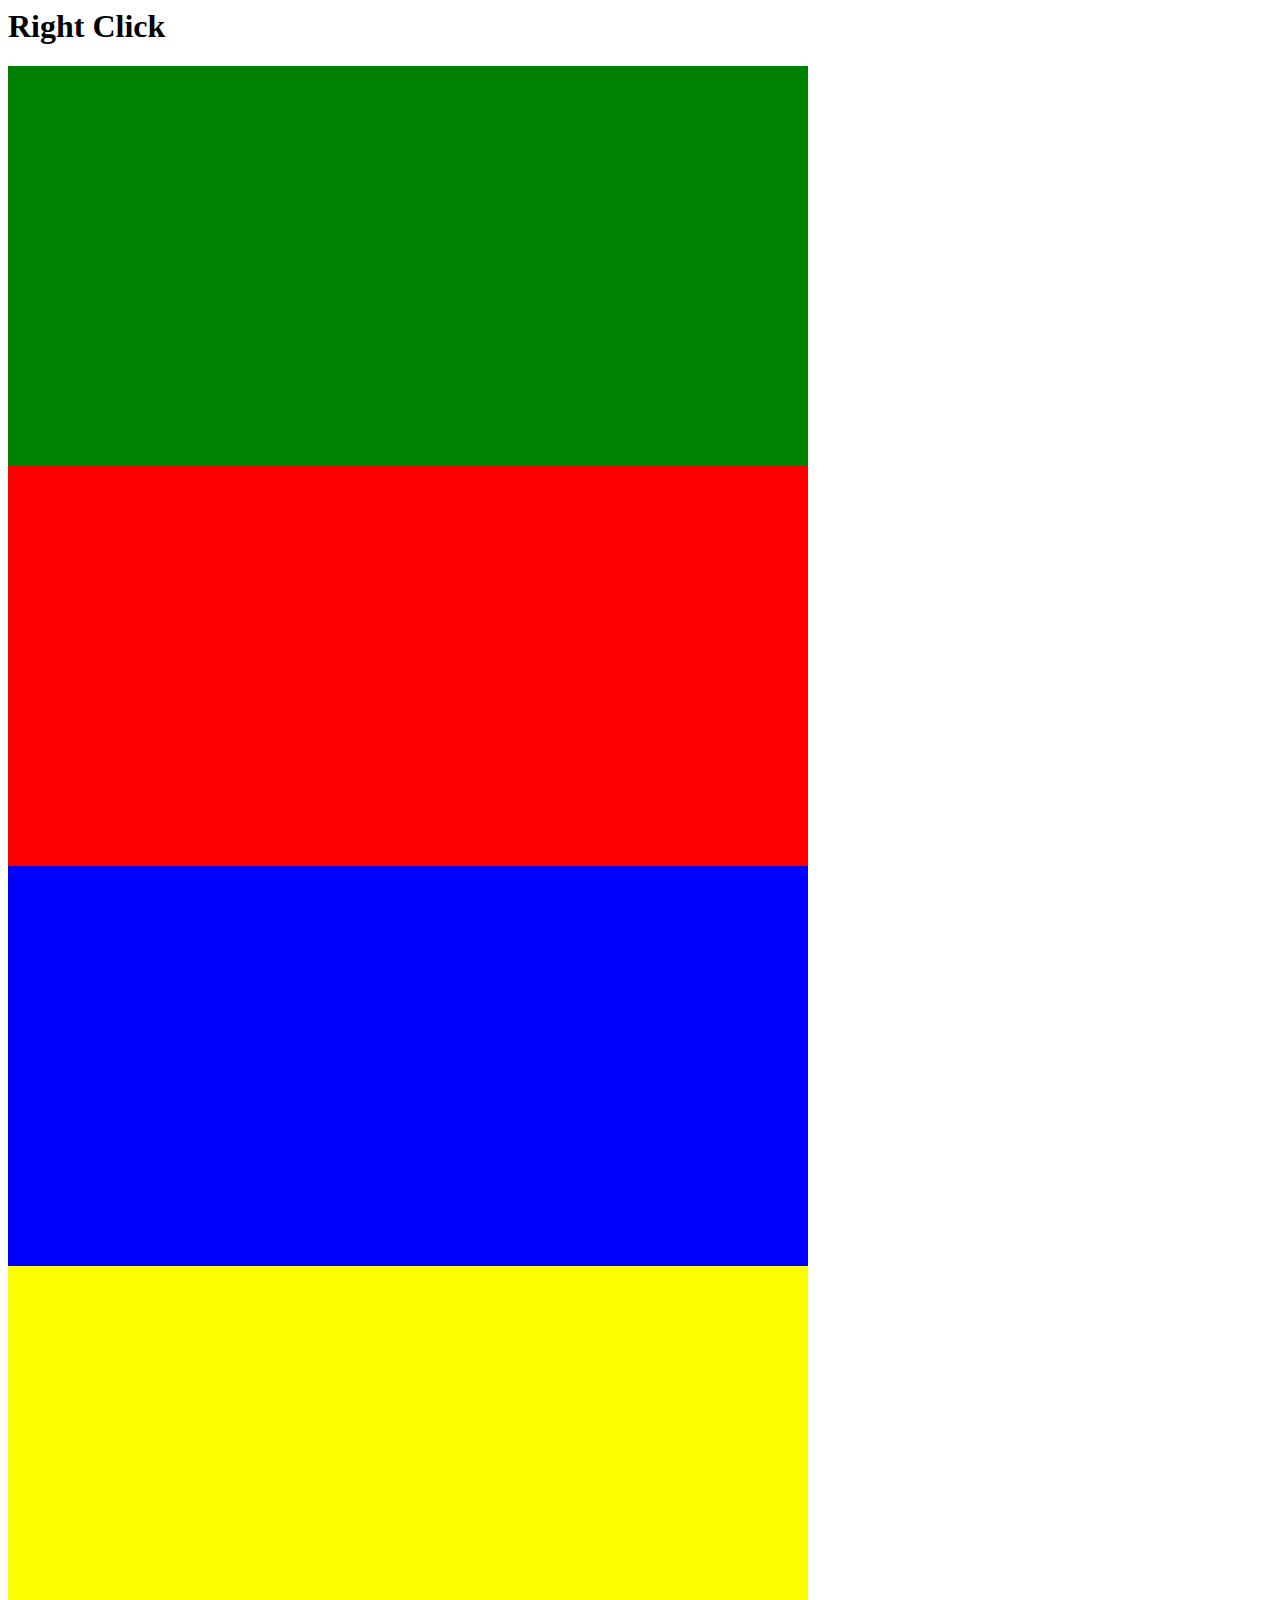
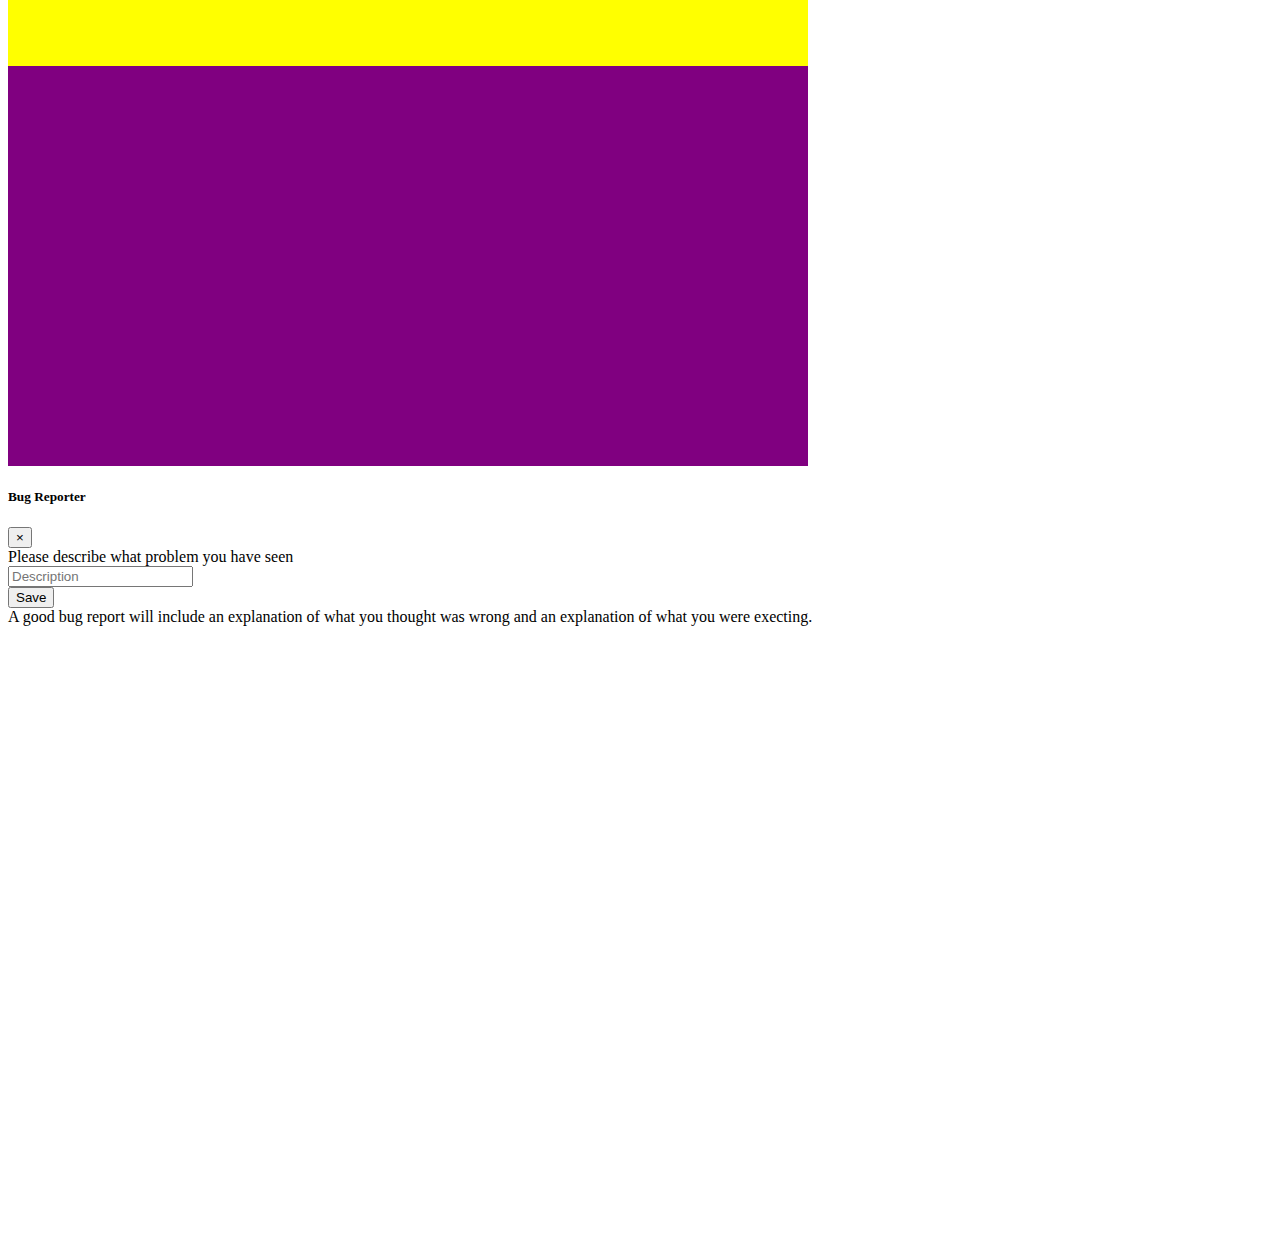
<file: index.html>
<html>
    <head></head>
    <!-- CSS only -->
    <link rel="stylesheet" href="https://stackpath.bootstrapcdn.com/bootstrap/4.5.0/css/bootstrap.min.css" integrity="sha384-9aIt2nRpC12Uk9gS9baDl411NQApFmC26EwAOH8WgZl5MYYxFfc+NcPb1dKGj7Sk" crossorigin="anonymous">

    <link rel="stylesheet" href="bugreporter.css">
</html>
<body>
    <h1 name="h1">Right Click</h1>
    <div style="background-color:green;height:400px;width:800px"></div>
    <div style="background-color:red;height:400px;width:800px"></div>
    <div style="background-color:blue;height:400px;width:800px"></div>
    <div style="background-color:yellow;height:400px;width:800px"></div>
    <div style="background-color:purple;height:400px;width:800px"></div>
    

    <script>
        
    </script>
    <script type="text/javascript" src="./Original/html2canvas.js"></script>
    
    <script type="text/javascript" src="./bugreporter.js"></script>

    <script>
        console.log("Version of BugReporter",BugReporter.version());

        BugReporter.postURL = "php/upload.php";
        // BugReporter.onSave = (input,image) => {
        //     alert(input.value);
        // }
    </script>
</body>
</file>
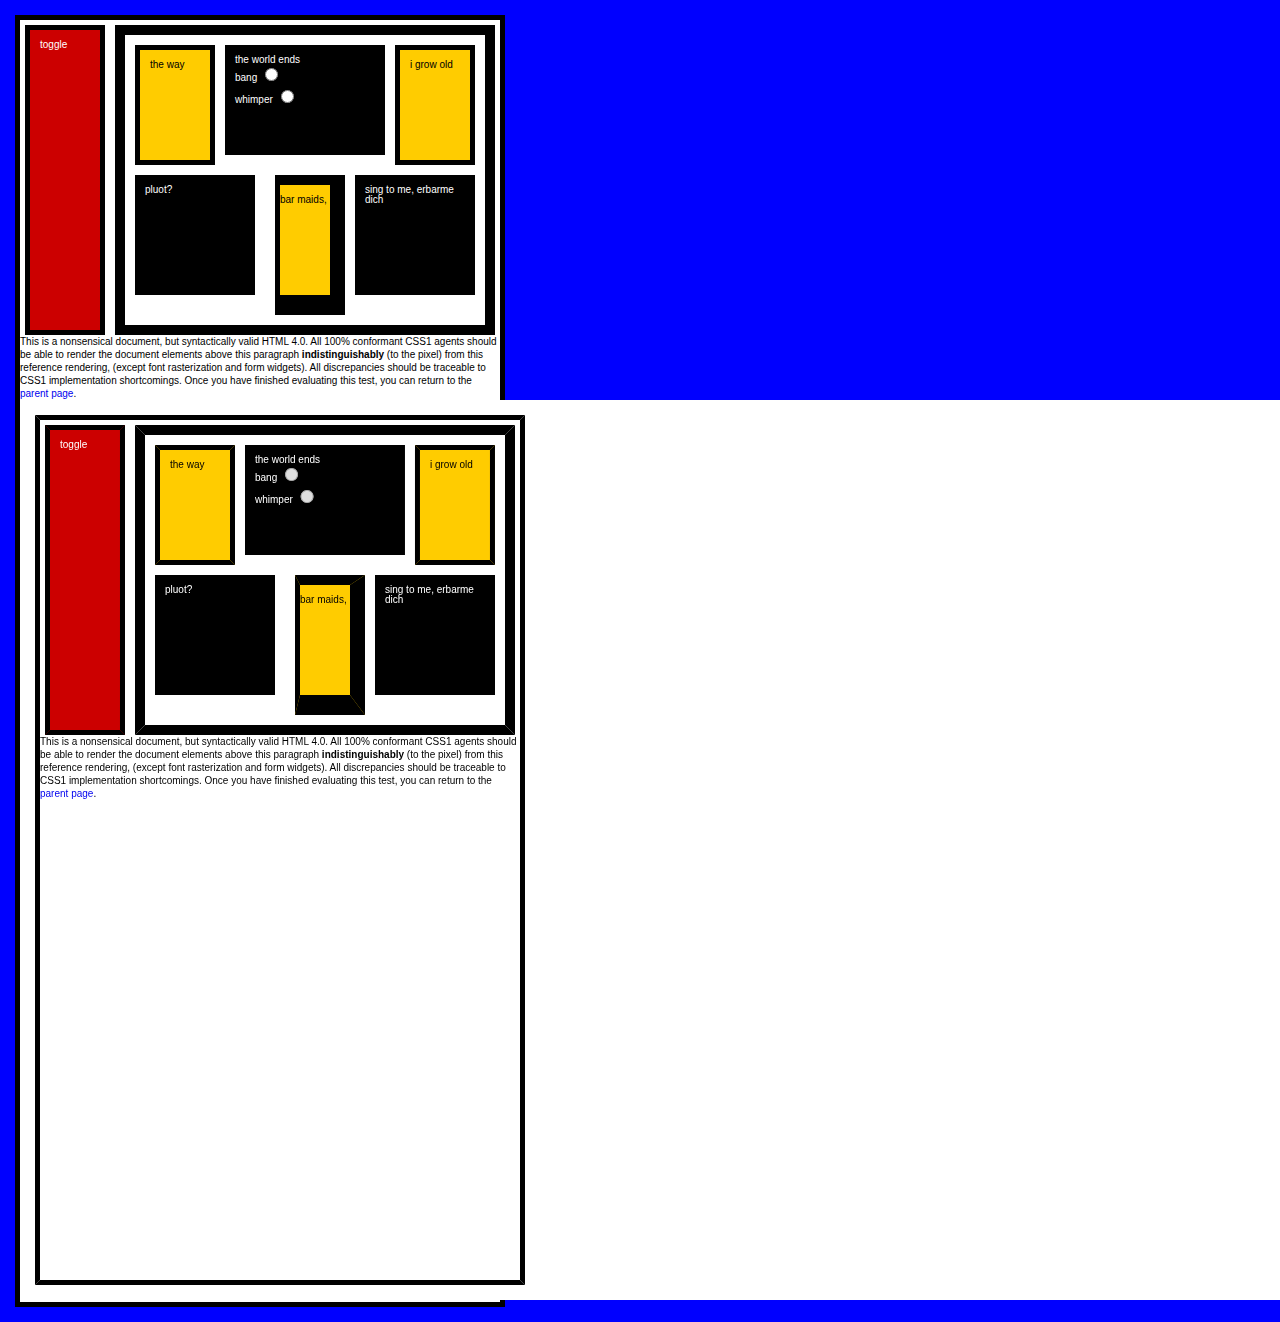
<file: Original/html2canvas.example.html>
<!DOCTYPE HTML PUBLIC "-//W3C//DTD HTML 4.0//EN" "http://www.w3.org/TR/REC-html40/strict.dtd">
<html>
  <head>
    <title>
      display/box/float/clear test
    </title>
    <style type="text/css">
      /* last modified: 1 Dec 98 */

      html {
        font: 10px/1 Verdana, sans-serif;
        background-color: blue;
        color: white;
      }

      body {
        margin: 1.5em;
        border: .5em solid black;
        padding: 0;
        width: 48em;
        background-color: white;
      }

      dl {
        margin: 0;
        border: 0;
        padding: .5em;
      }

      dt {
        background-color: rgb(204,0,0);
        margin: 0;
        padding: 1em;
        width: 10.638%; /* refers to parent element's width of 47em. = 5em or 50px */
        height: 28em;
        border: .5em solid black;
        float: left;
      }

      dd {
        float: right;
        margin: 0 0 0 1em;
        border: 1em solid black;
        padding: 1em;
        width: 34em;
        height: 27em;
      }

      ul {
        margin: 0;
        border: 0;
        padding: 0;
      }

      li {
        display: block; /* i.e., suppress marker */
        color: black;
        height: 9em;
        width: 5em;
        margin: 0;
        border: .5em solid black;
        padding: 1em;
        float: left;
        background-color: #FC0;
      }

      #bar {
        background-color: black;
        color: white;
        width: 41.17%; /* = 14em */
        border: 0;
        margin: 0 1em;
      }

      #baz {
        margin: 1em 0;
        border: 0;
        padding: 1em;
        width: 10em;
        height: 10em;
        background-color: black;
        color: white;
      }

      form {
        margin: 0;
        display: inline;
      }

      p {
        margin: 0;
      }

      form p {
        line-height: 1.9;
      }

      blockquote {
        margin: 1em 1em 1em 2em;
        border-width: 1em 1.5em 2em .5em;
        border-style: solid;
        border-color: black;
        padding: 1em 0;
        width: 5em;
        height: 9em;
        float: left;
        background-color: #FC0;
        color: black;
      }

      address {
        font-style: normal;
      }

      h1 {
        background-color: black;
        color: white;
        float: left;
        margin: 1em 0;
        border: 0;
        padding: 1em;
        width: 10em;
        height: 10em;
        font-weight: normal;
        font-size: 1em;
      }
    </style>
  </head>
  <body>
    <dl>
      <dt>
        toggle
      </dt>
      <dd>
        <ul>
          <li>
            the way
          </li>
          <li id="bar">
            <p>
              the world ends
            </p>
            <form action="./" method="get">
              <p>
                bang
                <input type="radio" name="foo" value="off">
              </p>
              <p>
                whimper
                <input type="radio" name="foo2" value="on">
              </p>
            </form>
          </li>
          <li>
            i grow old
          </li>
          <li id="baz">
            pluot?
          </li>
        </ul>
        <blockquote>
          <address>
            bar maids,
          </address>
        </blockquote>
        <h1>
          sing to me, erbarme dich
        </h1>
      </dd>
    </dl>
    <p style="color: black; font-size: 1em; line-height: 1.3em; clear: both">
      This is a nonsensical document, but syntactically valid HTML 4.0. All 100% conformant CSS1 agents should be able to render the document elements above this paragraph <b>indistinguishably</b> (to the pixel) from this reference rendering, (except font rasterization and form widgets). All discrepancies should be traceable to CSS1 implementation shortcomings. Once you have finished evaluating this test, you can return to the <A HREF="sec5526c.htm" style="text-decoration:none">parent page</A>.
    </p>
    <script type="text/javascript" src="html2canvas.js"></script>
    <script type="text/javascript">
        html2canvas(document.body).then(function(canvas) {
            document.body.appendChild(canvas);
        });
    </script>
  </body>
</html>
</file>
<file: bugreporter.css>
.body-blackout {
    position: absolute;
    z-index: 910;
    left: 0;
    top: 0;
    width: 100%;
    height: 100%;
    background-color: rgba(0, 0, 0, .65);
    display: none;
    overflow: hidden;
}

.body-blackout.is-blacked-out {
    display: block;
}

.popup-trigger {
display: inline-block;
}

.bugreportermodal {
}
.bugreportermodal.visible {
    display:block;
    pointer-events: auto;
}
.bugreportermodal .modal-body {
    height:50%;
    min-height:500px;
    display: block;
}
.bugreportermodal .modal-footer {
    display: block;
    position: absolute;
    bottom: 10px;
}

.bugreport-head {
    font-size:large;
}

.bugreport-image { 
    width: 90%; 
    height: 70%;    
    min-height: 250px;  
    overflow:auto;
    position:absolute;
}

.debugImageContent {
    
    height: 70%;      
    overflow:auto;
}
</file>
